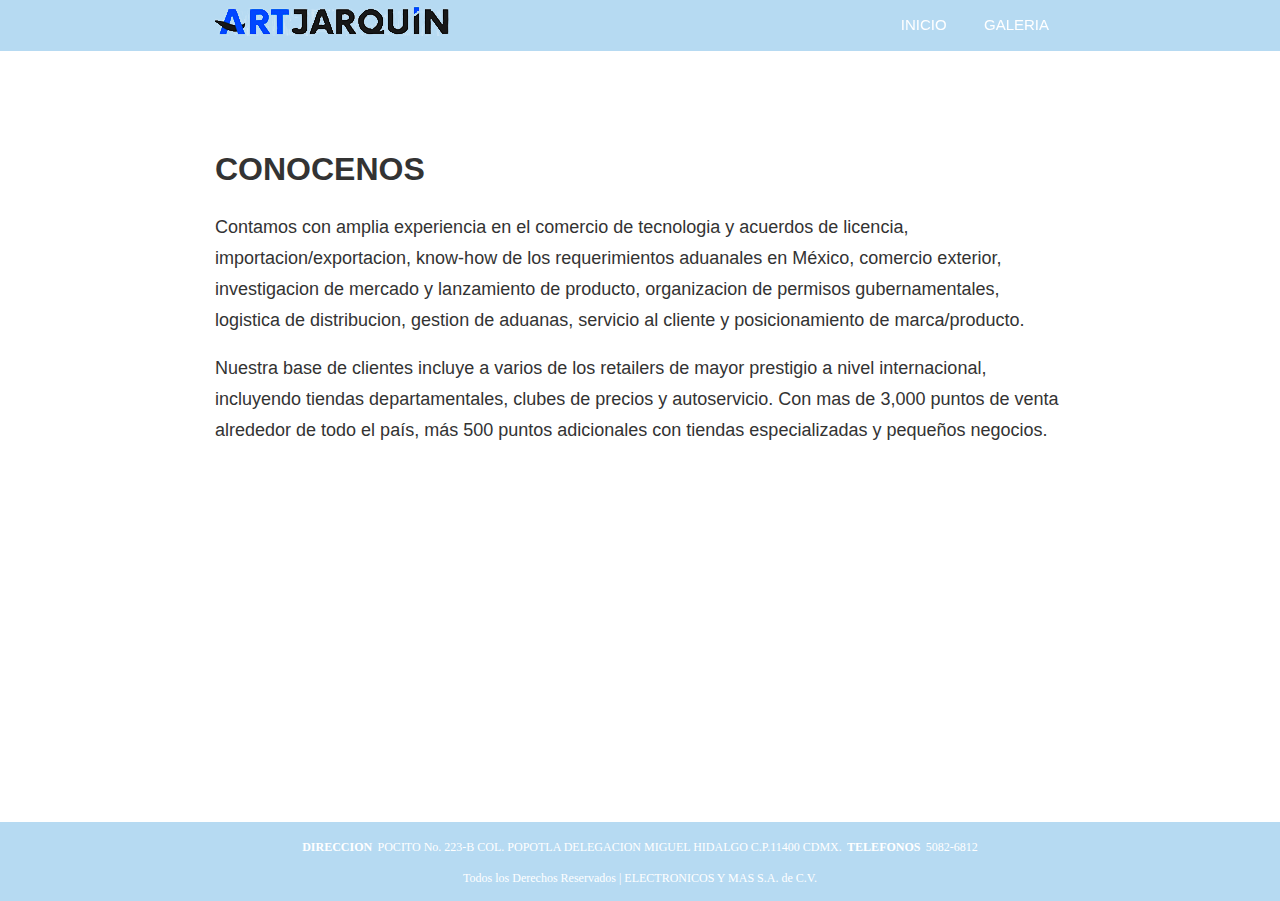
<file: index.html>
<!DOCTYPE html>
<html lang="es">
<head>
	<meta charset="utf-8">
	<meta name="viewport" content="width=device-width, initial-scale=1">
	<title>Inicio | Computer Sistema art jarquin S.A. de C.V.</title>
	<link rel="stylesheet" type="text/css" href="styles.css">
	<link rel="icon" href="assets/icono.ico">
</head>
<body>
	<header>
		<div class="container logo-nav-container">
			<section>
				<a href="#" class="logo"><img src="assets/logo.png"></a>
			</section>
			<svg version="1.1" xmlns="http://www.w3.org/2000/svg" xmlns:xlink="http://www.w3.org/1999/xlink" width="20" height="20" viewBox="0 0 20 20" class="lnr-menu">
				<path fill="#ffffff" d="M17.5 6h-15c-0.276 0-0.5-0.224-0.5-0.5s0.224-0.5 0.5-0.5h15c0.276 0 0.5 0.224 0.5 0.5s-0.224 0.5-0.5 0.5z"></path>
				<path fill="#ffffff" d="M17.5 11h-15c-0.276 0-0.5-0.224-0.5-0.5s0.224-0.5 0.5-0.5h15c0.276 0 0.5 0.224 0.5 0.5s-0.224 0.5-0.5 0.5z"></path>
				<path fill="#ffffff" d="M17.5 16h-15c-0.276 0-0.5-0.224-0.5-0.5s0.224-0.5 0.5-0.5h15c0.276 0 0.5 0.224 0.5 0.5s-0.224 0.5-0.5 0.5z"></path>
			</svg>
			<nav class="nav">
				<ul>
					<li><a href="#">inicio</a></li>
					<li><a href="galeria.html">galeria</a></li>
				</ul>
			</nav>
		</div>
	</header>
	<main>
		<div class="container">

			<h1>CONOCENOS</h1>

			<p>Contamos con amplia experiencia en el comercio de tecnologia y acuerdos de licencia, importacion/exportacion, know-how
			de los requerimientos aduanales en México, comercio exterior, investigacion de mercado y lanzamiento de producto, organizacion de permisos gubernamentales, logistica de distribucion, gestion de aduanas, servicio al cliente y posicionamiento de marca/producto.</p>

			<p>Nuestra base de clientes incluye a varios de los retailers de mayor prestigio a nivel internacional, incluyendo tiendas departamentales, clubes de precios y autoservicio. Con mas de 3,000 puntos de venta alrededor de todo el país, más 500 puntos adicionales con tiendas especializadas y pequeños negocios.</p>


		</div>
	</main>
	<footer>
		<div class="container">

			<a><h3>DIRECCION</h3></a>
			<a><p>POCITO No. 223-B COL. POPOTLA DELEGACION MIGUEL HIDALGO C.P.11400 CDMX.</p></a> 
			<a><h3>TELEFONOS</h3></a>
			<a><p>5082-6812</p></a>
			<p>Todos los Derechos Reservados | ELECTRONICOS Y MAS S.A. de C.V.</p>
		</div>
	</footer>
	<script type="text/javascript" src="https://code.jquery.com/jquery-3.5.1.min.js"></script>
	<script type="text/javascript" src="script.js"></script>
</body>
</html>
</file>
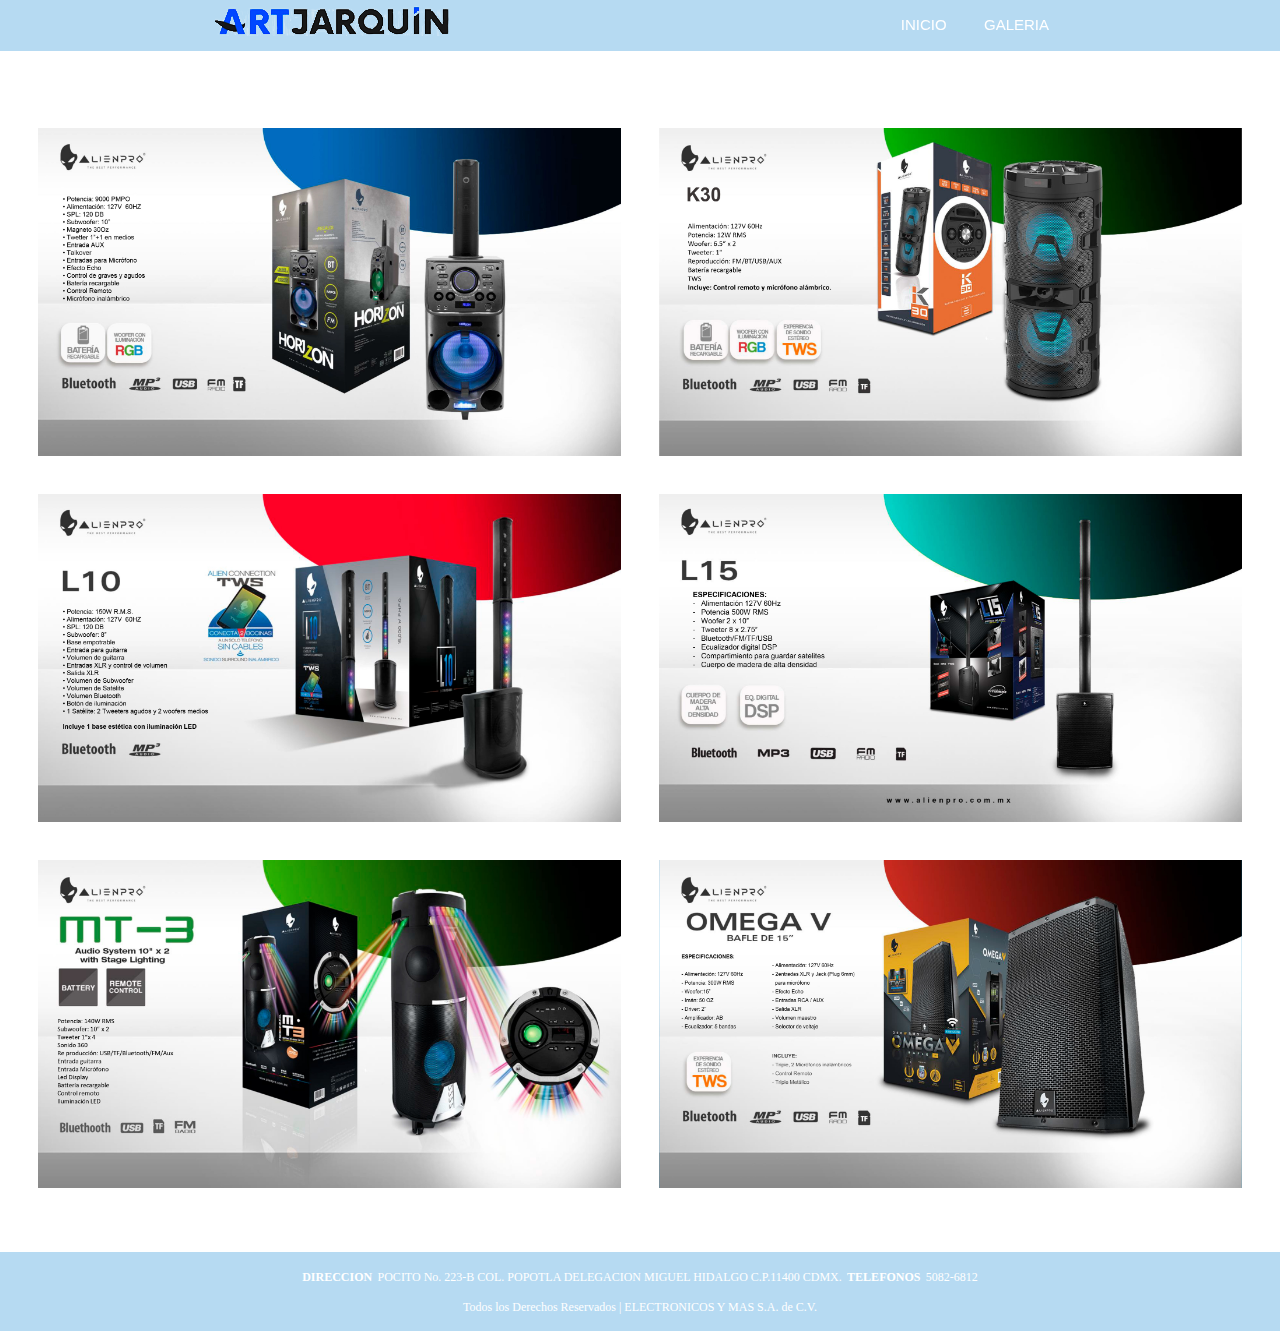
<file: galeria.html>
<!DOCTYPE html>
<html lang="es">
<head>
	<meta charset="utf-8">
	<meta name="viewport" content="width=device-width, initial-scale=1">
	<title>Galeria | Computer Sistema art jarquin S.A. de C.V.</title>
	<link rel="stylesheet" type="text/css" href="styles.css">
	<link rel="icon" href="assets/icono.ico">
</head>
<body>
	<header>
		<div class="logo-nav-container">
			<section>
				<a href="index.html" class="logo"><img src="assets/logo.png"></a>
			</section>
			<svg version="1.1" xmlns="http://www.w3.org/2000/svg" xmlns:xlink="http://www.w3.org/1999/xlink" width="20" height="20" viewBox="0 0 20 20" class="lnr-menu">
				<path fill="#ffffff" d="M17.5 6h-15c-0.276 0-0.5-0.224-0.5-0.5s0.224-0.5 0.5-0.5h15c0.276 0 0.5 0.224 0.5 0.5s-0.224 0.5-0.5 0.5z"></path>
				<path fill="#ffffff" d="M17.5 11h-15c-0.276 0-0.5-0.224-0.5-0.5s0.224-0.5 0.5-0.5h15c0.276 0 0.5 0.224 0.5 0.5s-0.224 0.5-0.5 0.5z"></path>
				<path fill="#ffffff" d="M17.5 16h-15c-0.276 0-0.5-0.224-0.5-0.5s0.224-0.5 0.5-0.5h15c0.276 0 0.5 0.224 0.5 0.5s-0.224 0.5-0.5 0.5z"></path>
			</svg>
			<nav class="nav">
				<ul>
					<li><a href="index.html">inicio</a></li>
					<li><a href="#">galeria</a></li>
				</ul>
			</nav>
		</div>
	</header>
	<main>
		<div class="imagen">
			<img src="assets/Horizon.jpg">
			<img src="assets/K30.jpg">
			<img src="assets/L10.jpg">
			<img src="assets/L15.jpg">
			<img src="assets/MT3.jpg">
			<img src="assets/OmegaV.jpg">
		</div>
	</main>
	<footer>
		<div class="container">

			<a><h3>DIRECCION</h3></a>
			<a><p>POCITO No. 223-B COL. POPOTLA DELEGACION MIGUEL HIDALGO C.P.11400 CDMX.</p></a> 
			<a><h3>TELEFONOS</h3></a>
			<a><p>5082-6812</p></a>
			<p>Todos los Derechos Reservados | ELECTRONICOS Y MAS S.A. de C.V.</p>
		</div>
	</footer>
	<script type="text/javascript" src="https://code.jquery.com/jquery-3.5.1.min.js"></script>
	<script type="text/javascript" src="script.js"></script>
</body>
</html>
</file>
<file: styles.css>
@font-face {
	font-family: ral;
	src: url(fonts/rate.ttf);
	font-family: pixel;
	src: url(fonts/start.ttf);
}

body {
	font-family: Arial;
	color: #333;
	font-size: 1.2rem;
	line-height: 1.6em;
	margin: 0;
}

h1 {
	line-height: 1.3em;
	font-size: 2rem;
	text-align: left;
}

h3 {
	text-align: center;
}

p {
	text-align: justify-all;
	font-size: 18px;
}

.container {
	width: 85%;
	max-width: 850px;
	margin: 0 auto;
}

header {
	background: rgba(133, 193, 233,0.6);
	color: white;
	position: fixed;
	left: 0;
	top: 0;
	width: 100%;

}

header a {
	color: white;
}

.logo-nav-container {
	width: 85%;
	max-width: 850px;
	margin: 0 auto;
	display: flex;
	justify-content: space-between;
	align-items: center;
	flex-wrap: wrap;
	padding: 2px 0;
}

.logo {
	font-family: pixel;
	font-size: 30px;
}

.logo1 {
	text-transform: uppercase;
	font-family: Calibri;
	text-decoration: none;
	width: 20px;
}

.lnr-menu {
	display: none;
}

.nav ul {
	margin: 0;
	padding: 0;
	list-style: none;
}

.nav ul li {
	display: inline-block;
}

.nav ul li a {
	display: block;
	padding: 0.5rem 1rem;
	font-size: 15px;
	text-transform: uppercase;
	transition: all 0.4s linear;
	border-radius: 5px;
	font-family: Arial;
	text-decoration: none;
}

.nav ul li a:hover {
	background: #0000FF;
}

main {
	padding-top: 8rem;
	padding-bottom: 4rem;
	min-height: calc(100vh - 270px);
}

.imagen {
	display: grid;
	grid-template-columns: repeat(2, auto);
  	padding: 0em 2em;
  	grid-gap: 2em;
}

img {
	width: 100%;
}

footer {
	background: rgba(133, 193, 233,0.6);
	padding: 0.5rem 0;
	text-align: center;
	color: white;
	bottom: 0;
	width: 100%;
}

footer p {
	font-size: 12px;
	text-align: center;
	font-family: Calibri;
	padding: 0;
	margin: 0;
}

footer h3 {
	text-align: center;
	font-size: 12px;
	text-transform: uppercase;
	color: white;
	font-family: Calibri;
	padding: 0;
	margin: 0;
}

footer a {
	display: inline-block;
}

@media only screen and (max-width: 767px) {
	.lnr-menu {
		display: block;
		cursor: pointer;
		padding: 0.5rem 1rem;
	}

	.nav {
		width: 100%;
		margin-top: 1rem;
	}

	.nav ul {
		display: none;
	}

	.nav ul.show {
		display: block;
	}

	.nav ul li {
		display: block;
	}

	.nav ul li a {
		display: block;
		padding: 0.5rem 0;
		text-transform: uppercase;
		transition: all 0.4s linear;
		border-radius: 5px;
	}

	.nav ul li a:hover {
		background: #0000FF;
	}

	main {
	padding-bottom: 8rem;
	}

	.imagen {
		width: 100%;
	}

	footer {
		width: 260%;
	}

}
</file>
